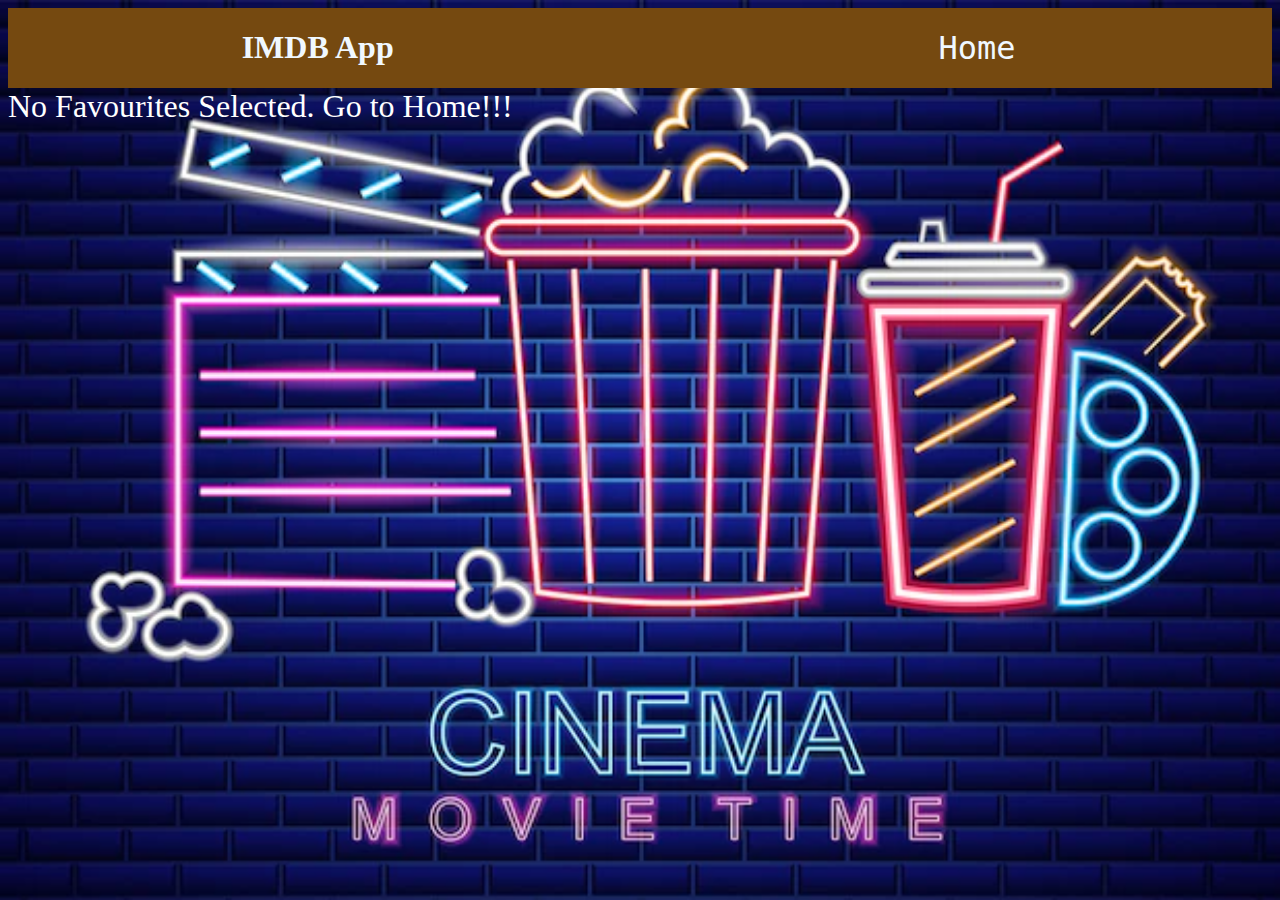
<file: favourites.html>
<!DOCTYPE html>
<html>
  <head>
    <title>IMDB App</title>
    <link href="index.css" rel="stylesheet" />
  </head>
  <body>
    <div class="header">
      <div><h1>IMDB App</h1></div>
      <div class="links">
        <a href="/index.html">Home</a>
      </div>
    </div>
    <div class="favourites"></div>
    <script src="./index.js" type="module"></script>
  </body>
</html>
</file>
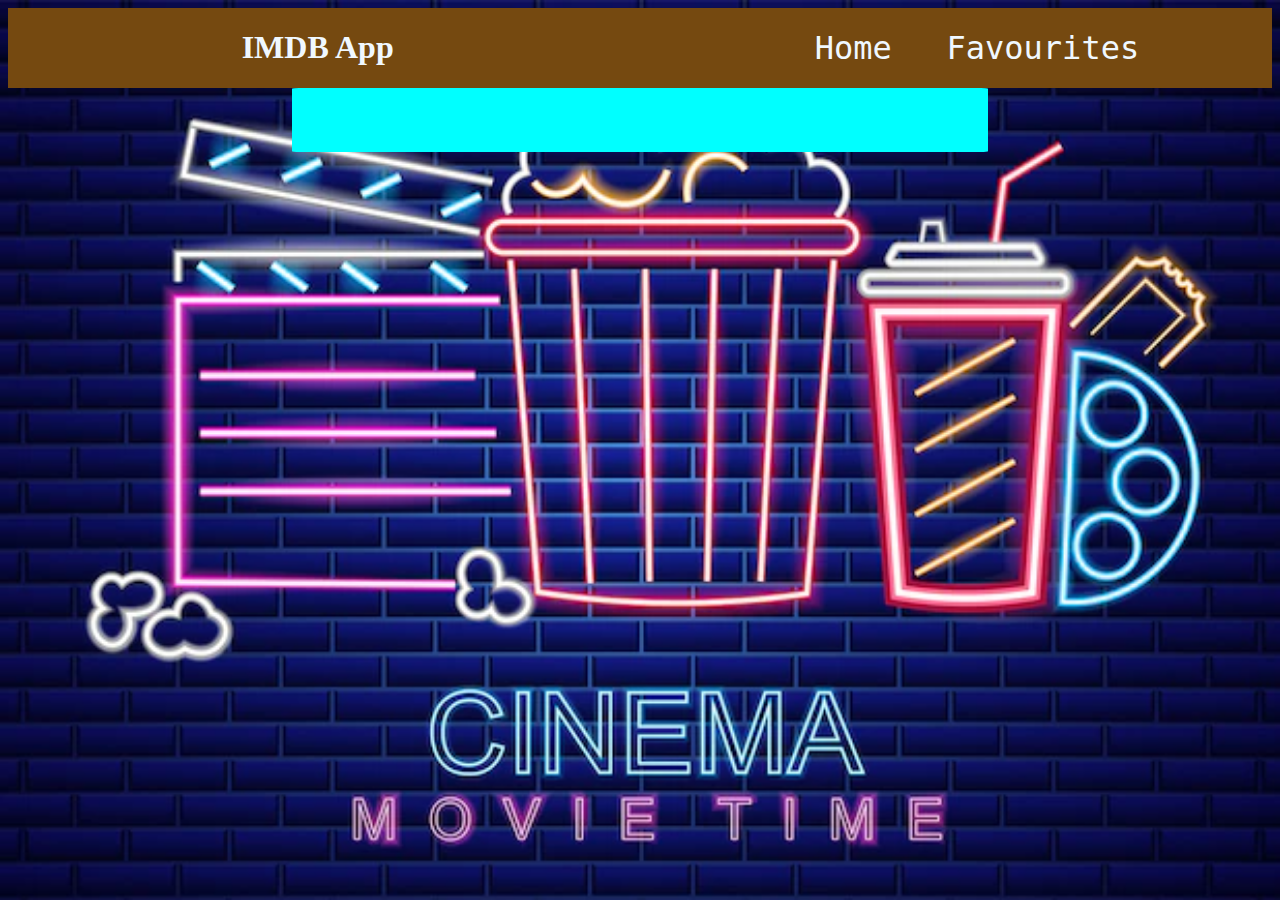
<file: movieInfo.html>
<!DOCTYPE html>
<html>
  <head>
    <title>IMDB App</title>
    <link href="index.css" rel="stylesheet" />
  </head>
  <body>
    <div class="header">
      <div><h1>IMDB App</h1></div>
      <div class="links">
        <a href="./index.html">Home</a>
        <a href="./favourites.html">Favourites</a>
      </div>
    </div>
    <div class="movie"></div>
    <script src="./index.js" type="module"></script>
  </body>
</html>
</file>
<file: index.css>
body {
  background-image: url(./images/cinema-movie-neon-symbol_1268-10441.webp);
  background-repeat: no-repeat;
  background-attachment: fixed;
  background-size: cover;
}

.header {
  display: flex;
  align-content: space-around;
  position: sticky;
  z-index: 2;
  background-color: rgb(117, 73, 16);
  top: 0;
  left: 0;
}

.header div {
  width: 49%;
  display: flex;
  justify-content: center;
  align-items: center;
}

.header div h1 {
  color: aliceblue;
}

.search {
  width: 80%;
  height: 80%;
  display: flex;
  justify-content: center;
  align-items: center;
  margin: auto;
  margin-top: 5rem;
}

input {
  width: 50%;
  height: 2rem;
  border-radius: 1%;
  padding: 0.5rem;
}

.search-list {
  display: flex;
  justify-content: center;
  align-items: center;
  height: 80%;
  width: 41%;
  margin: auto;
  background-color: rgb(246, 248, 248);
}

.search-list h4,
h5 {
  margin: 0;
}

.search-result{
  margin: 0;
  padding: 0;
  width: 95%;
}

.movie-card {
  display: flex;
  padding: 1rem;
  background-color: bisque;
  border: 1px solid black;
}

.movie-card div {
  width: 33%;
  margin-left: 2rem;
}

.title {
  display: flex;
  justify-content: center;
  align-items: center;
  font-size: 1.5rem;
  font-family: Arial, Helvetica, sans-serif;
}

.movie-pic {
  width: 7rem;
  height: 7rem;
  border-radius: 50%;
}

.button-column {
  display: flex;
  flex-direction: column;
  align-items: center;
  justify-content: space-around;
}

.button-column button {
  width: 70%;
  padding: 0.5rem;
}

.movie {
  width: 50%;
  margin: auto;
  background-color: aqua;
  border-radius: 1%;
  padding: 2rem;
  font-family: "Courier New", Courier, monospace;
}

img {
  padding: 1.25rem;
}

h5 {
  font-family: "Times New Roman", Times, serif;
  font-size: 1rem;
}

h5 span {
  font-size: 0.7rem;
}

.notification {
  background-color: antiquewhite;
  position: absolute;
  top: 6rem;
  right: 0.5rem;
  font-size: 1.5rem;
  height: 2.5rem;
  font-family: Verdana, Geneva, Tahoma, sans-serif;
}

a {
  color: aliceblue;
  text-decoration: none;
  font-size: 2rem;
  font-family: monospace;
}

.links {
  width: 30% !important;
  margin-left: 10rem;
  display: flex;
  justify-content: space-around !important;
}

.search-icon {
  width: 1.5rem;
  height: 1.5rem;
  background-color: white;
  padding: 0.32rem;
  margin-left: -2.5rem;
}

.second-row {
  display: flex;
}

.favourites-card {
  width: 40%;
  margin: 1rem;
}
</file>
